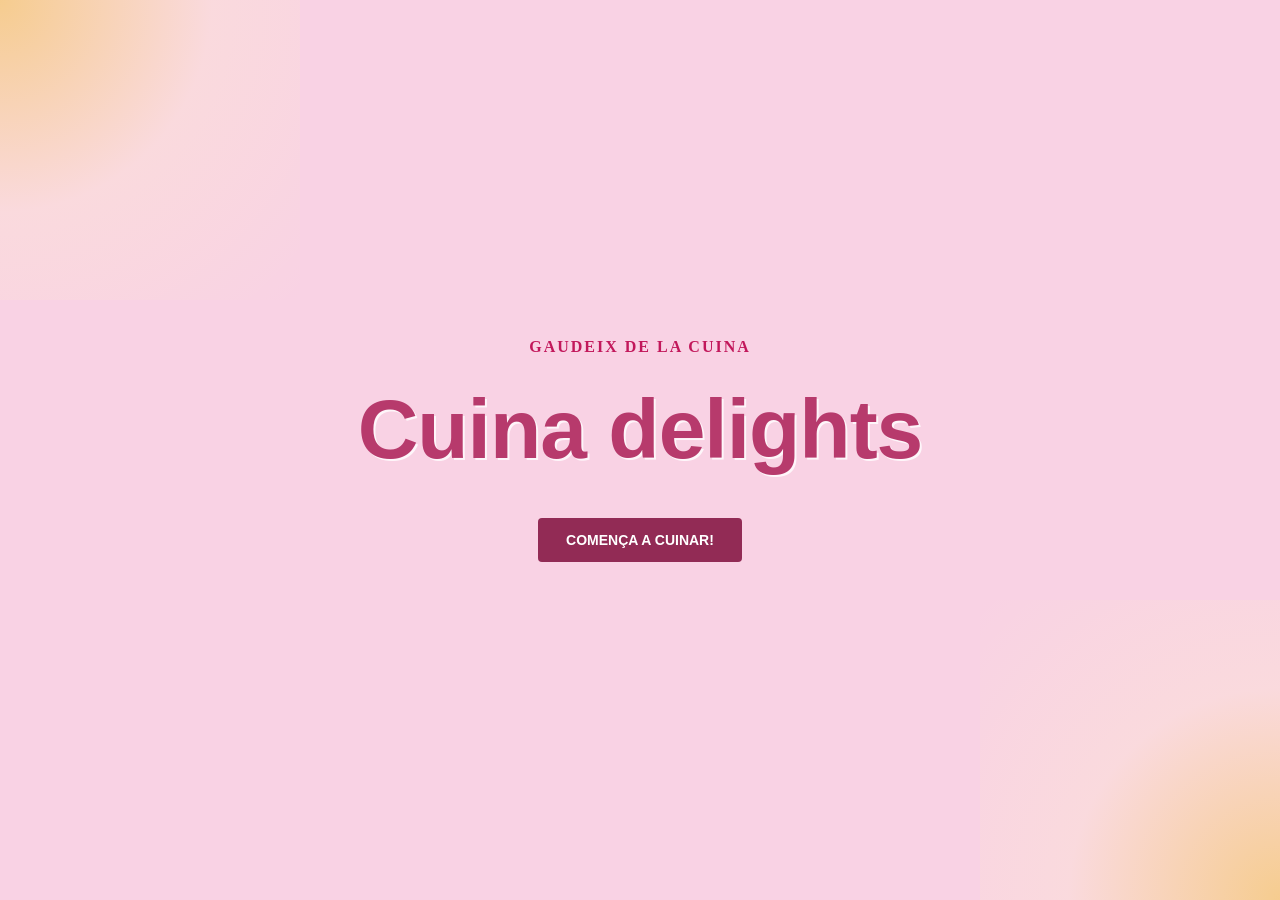
<file: codi/index.html>
<!DOCTYPE html>
<html lang="ca">
<head>
  <!-- Defineixo la configuració de caràcters per als accents en català -->
  <meta charset="UTF-8">
  <!-- Adapto la mida de la pantalla per a mòbils i ordinadors -->
  <meta name="viewport" content="width=device-width, initial-scale=1.0">
  <!-- Títol oficial de la meva pàgina web que es veu a la pestanya -->
  <title>Cuina delights</title>
  <!-- CORREGIT: Enllaçat del CSS amb el punt i la barra per evitar errors a GitHub Pages -->
  <link rel="stylesheet" href="./style.css">
</head>
<body>

  <!-- Pantalla de benvinguda de la aplicació amb les purpurines grogues i les galetes -->
  <header class="portada" id="pantalla-portada">
    <!-- Caixa per dibuixar la purpurina daurada superior esquerra -->
    <div class="purpurina-dalt"></div>
    <!-- Caixa per dibuixar la purpurina daurada inferior dreta -->
    <div class="purpurina-baix"></div>
    
    <!-- Caixa per col·locar el dibuixos de les galetes amb xocolata a baix -->
    <div class="galetes-decoratives"></div>

    <!-- Text superior secundari de la benvinguda de la portada -->
    <p class="subtitol">GAUDEIX DE LA CUINA</p>
    <!-- Títol principal arrodonit que imita la font More Sugar del Canva -->
    <h1 class="titol-principal-arrodonit">Cuina delights</h1>
    <!-- Botó rectangular de color vi fosc per començar l'animació -->
    <button class="boto-comencar-portada" id="btn-comencar">COMENÇA A CUINAR!</button>
  </header>

  <!-- Contingut de la web amagat inicialment per fer l'efecte d'aparició -->
  <main id="contingut-web" class="contenidor transicio-suau" style="display: none;">
    
    <!-- Secció superior dividida en dues columnes amb el text i la foto de la cuina -->
    <section class="seccio-superior">
      <!-- Columna esquerra per col·locar el text de la introducció -->
      <div class="columna-text">
        <h2>Per què hauries de començar a cuinar?</h2>
        <p>La cuina és un art que combina la creativitat i la passió. Explorar noves receptes i tècniques culinàries no només enriqueix els nostres paladars, si no que també crea moments memorables amb els nostres éssers estimats. Des de la preparació de menjars simples fins a l'elaboració d'exquisideses, cada step a la cuina és una oportunitat per aprendre i gaudir. Amb inspiració i una mica de pràctica, podràs convertir-te en el xef dels teus somnis!</p>
      </div>
      <!-- Columna dreta buida que agafarà la foto de la cuina des del CSS -->
      <div class="columna-imatge-cuina"></div>
    </section>
<!-- Secció inferior principal que agrupa les targetes de botons i el carrusel d'imatges -->
<section class="seccio-inferior">
  
  <!-- Contenidor de l'esquerra que organitza les dues targetes verticalment, una sobre l'altra -->
  <div class="bloc-botons-esquerra">
    
    <!-- Primera targeta de color rosa dedicada a la secció de frases -->
    <div class="tarjeta-rosa">
      
      <!-- Títol de la primera targeta -->
      <h3>Frases inspiradores</h3>
      
      <!-- Text informatiu o descripció per a l'usuari -->
      <p>Si no tens inspiració, consulta aquest espai!</p>
      
      <!-- Botó d'acció amb classe de disseny i un identificador únic per al JavaScript -->
      <button class="boto-clica" id="btn-frases">Clica!</button>
      
    <!-- Tancament de la primera targeta rosa -->
    </div>

    <!-- Segona targeta de color rosa dedicada a la secció de receptes -->
    <div class="tarjeta-rosa">
      
      <!-- Títol de la segona targeta -->
      <h3>Idees de receptes fàcils, ràpides i bones</h3>
      
      <!-- Text informatiu d'ajuda per a l'usuari -->
      <p>Si no saps què cuinar, consulta aquest espai!</p>
      
      <!-- Botó d'acció -->
      <button class="boto-clica" id="btn-receptes">Clica!</button>
      
    <!-- Tancament de la segona targeta rosa -->
    </div>
    
  <!-- Tancament del contenidor del bloc esquerre -->
  </div>


      <!-- Bloc de la dreta per al carrusel d'imatges amb els seus botons de navegació -->
      <div class="bloc-carrusel-dreta">
        <!-- Botó per tornar a la imatge anterior -->
        <button class="boto-carrusel prev" id="btn-prev">❮</button>
        
        <!-- Finestra de retall que amaga les fotos que queden fora de la vista -->
        <div class="carrusel-contenidor">
          <!-- Tira horitzontal que conté totes les fotos del carrusel -->
          <div class="carrusel-diapositives" id="carrusel-slides">
            <!-- Quatre imatges de fons definides per CSS, netes de text per no tapar res -->
            <div class="slide bg-1"></div>
            <div class="slide bg-2"></div>
            <div class="slide bg-3"></div>
            <div class="slide bg-4"></div>
          </div>
        </div>
        
        <!-- Botó per passar a la següent imatge -->
        <button class="boto-carrusel next" id="btn-next">❯</button>
      </div>
    </section>

    <!-- Zona oculta que es mostrarà en clicar el botó de frases -->
    <section id="seccio-frases-desplegable" class="bloc-frases-intern transicio-frases" style="display: none;">
      
      <!-- Introducció i text motivacional del desplegable -->
      <div class="esquerra-frases">
        <h2>Frases inspiradores</h2>
        <p>Si penses que cuinar no serveix de res o ja no tens ganes, llegeix aquestes frases a veure si la teva ment canvia!</p>
      </div>
      
      <!-- Llista de cites cèlebres dels cuiners -->
      <div class="dreta-frases">
        <!-- Frase 1: Thomas Keller -->
        <div class="bloc-frase"><p class="frase">"Una recepta no té ànima. És el cuiner qui ha de donar ànima a la recepta."</p><p class="autor">Thomas Keller</p></div>
        
        <!-- Frase 2: Alain Ducasse -->
        <div class="bloc-frase"><p class="frase">"No es tracta només de cuinar, es tracta de donar felicitat."</p><p class="autor">Alain Ducasse</p></div>
        
        <!-- Frase 3: Paul Bocuse -->
        <div class="bloc-frase"><p class="frase">"No és una bona cuina si no està feta d'amistat per a la persona a cui està destinada."</p><p class="autor">Paul Bocuse</p></div>
        
        <!-- Frase 4: José Andrés -->
        <div class="bloc-frase"><p class="frase">"La cuina és un llenguatge universal que ens connecta a tothom."</p><p class="autor">José Andrés</p></div>
      </div>
    </section>

    <!-- Peu de pàgina amb el missatge de comiat del lloc web -->
    <footer class="peu">
      <h2>No deixis de cuinar!</h2>
      <p>Consulta aquesta web cada cop que ho necessitis!</p>
    </footer>
  <!-- Tancament de l'etiqueta principal que lliga tot el contingut de la pàgina -->
  </main>

  <!-- Botó rodó flotant a la cantonada per obrir o tancar el xatbot -->
  <button id="chat-toggle" class="transicio-suau" style="display: none;">💬</button>

  <!-- Finestra emergent del xatbot que conté tota la interfície de conversa -->
  <div id="chatbot-widget" style="display:none;">
    
    <!-- Barra superior amb el nom del bot per identificar l'assistent -->
    <div id="chat-header">Cookbot</div>
    
    <!-- Historial de la conversa on apareixerà la salutació i les respostes -->
    <div id="chat-body">
      <!-- Missatge inicial de benvinguda de l'assistent virtual -->
      <div class="message bot">Hola! Sóc en Cookbot, sé molt de cuina i puc resoldre els teus dubtes!</div>
    </div>
    
    <!-- Zona inferior amb el quadre de text i el botó per enviar el missatge -->
    <div id="chat-input">
      <!-- Camp on l'usuari escriu la seva consulta o dubte culinari -->
      <input type="text" id="user-input" placeholder="Escriu una pregunta..." />
      
      <!-- Botó d'enviament que activa la funció de JavaScript en fer-hi clic -->
      <button onclick="enviaMissatge()" id="btn-enviar">📨</button>
    </div>
  </div>


  <!-- Enllaçat del script funcional amb el punt i la barra per evitar errors -->
  <script src="./script.js"></script>
</body>
</html>
</file>
<file: codi/style.css>
/* Resetejo tots els marges per defecte del navegador per evitar desplaçaments */
* {
  margin: 0;
  padding: 0;
  box-sizing: border-box;
}

/* Defineixo un moviment de scroll vertical molt fluid per a la pantalla */
html {
  scroll-behavior: smooth;
}

/* Trio el lila rosa pastís exacte com a fons de tota la meva aplicació */
body {
  background-color: #fbcce1;
  color: #880e4f;
}

/* Creo l'animació d'entrada perquè el contingut web es destapi de forma suau */
.transicio-suau {
  animation: efecteAparicio 0.8s ease-out forwards;
}

/* Determino els passos de l'animació amb opacitat i pujada vertical */
@keyframes efecteAparicio {
  from { opacity: 0; transform: translateY(20px); }
  to { opacity: 1; transform: translateY(0); }
}

/* Creo la classe d'animació per al bloc desplegable de les frases de cuina */
.transicio-frases {
  animation: efecteDesplegar 0.6s ease-out forwards;
}

/* Defineixo la pujada gradual de les frases quan l'usuari fa el clic */
@keyframes efecteDesplegar {
  from { opacity: 0; transform: translateY(15px); }
  to { opacity: 1; transform: translateY(0); }
}
/* Maqueto la primera pantalla amb el fons rosa de la meva portada de Canva */
.portada {
  /* Posa el color rosa clar de fons que vas triar a Canva */
  background-color: #f9d2e4;
  /* Força que la portada ocupi, com a mínim, tota la pantalla de l'usuari */
  min-height: 100vh; 
  /* Activa la caixa flexible per poder alinear fàcilment tot el contingut de dins */
  display: flex;
  /* Organitza els elements un a sota de l'altre, en vertical, com una columna */
  flex-direction: column;  
  /* Centra els elements verticalment dins d'aquesta gran pantalla */
  justify-content: center;  
  /* Centra els elements horitzontalment d'esquerra a dreta */
  align-items: center;  
  /* Assegura que tots els textos de dins quedin ben centrats */
  text-align: center;  
  /* Deixa un espai de seguretat als costats per no tocar les vores de la pantalla */
  padding: 20px;  
  /* Crea un punt de referència per si vols col·locar elements flotants a sobre */
  position: relative;  
  /* Amaga qualsevol cosa que sobresurti d'aquesta secció per evitar barres de desplaçament */
  overflow: hidden;
}

/* Dibuixo l'efecte de la purpurina groga superior esquerra a la portada */
.purpurina-dalt {
  /* Fa que el bloc suri lliurement per col·locar-lo exactament on vulguis */
  position: absolute;
  /* L'enganxa completament a la vora superior de la portada */
  top: 0;  
  /* L'enganxa completament a la vora esquerra de la portada */
  left: 0;  
  /* Defineix l'amplada de la taca de purpurina */
  width: 300px;  
  /* Defineix l'alçada de la taca de purpurina */
  height: 300px;  
  /* Crea un degradat circular que neix a la cantonada i es va descolorint cap enfora */
  background: radial-gradient(circle at top left, rgba(241,196,15,0.4) 0%, rgba(254,249,195,0.2) 50%, transparent 100%);  
  /* El posa en una capa per sobre del fons, però per sota dels textos importants */
  z-index: 1;
}


/* Dibuixo l'efecte de la purpurina groga inferior dreta a la portada */
.purpurina-baix {
  position: absolute;
  bottom: 0;
  right: 0;
  width: 300px;
  height: 300px;
  background: radial-gradient(circle at bottom right, rgba(241,196,15,0.4) 0%, rgba(254,249,195,0.2) 50%, transparent 100%);
  z-index: 1;
}

/* Dono estil i espai al subtitol de dalt de la benvinguda */
.subtitol {
  /* Defineix la mida de la lletra del subtítol */
  font-size: 16px;
  /* Fa que el text surti en negreta */
  font-weight: bold;
  /* Separa una mica les lletres entre si per estilisme */
  letter-spacing: 2px;
  /* Posa un color rosa fosc intens per contrastar amb el fons */
  color: #c2185b;
  /* Deixa un espai per sota abans de la següent etiqueta */
  margin-bottom: 25px;
  /* El posa a la capa 2 per assegurar que es vegi per sobre de la purpurina */
  z-index: 2;
}
/* Calco la lletra de More Sugar de Canva: supergruixuda i arrodonida */
.titol-principal-arrodonit {
  /* Busca tipografies arrodonides que vinguin instal·lades per defecte */
  font-family: "Comic Sans MS", "Arial Rounded MT Bold", sans-serif;
  /* Fa la lletra del títol molt gran per cridar l'atenció */
  font-size: 84px;
  /* El gruix màxim per imitar l'estil gruixut de Canva */
  font-weight: 900;
  /* Un to de rosa fúcsia potent per al text del títol */
  color: #b73a6c;
  /* Espai de seguretat a sota per separar-lo de la resta d'elements */
  margin-bottom: 40px;
  /* Es manté a la mateixa capa superior que el subtítol */
  z-index: 2;
  /* Junta una mica les lletres per fer el títol més compacte */
  letter-spacing: -1px;
  /* Crea una ombra blanca neta per darrere que fa un efecte de relleu */
  text-shadow: 2px 2px 0px rgba(255, 255, 255, 0.8);
}


/* Botó rectangular de color lila fosc que coincideix exactament amb l'HTML */
.boto-comencar-portada {
  /* Posa el color lila fosc de fons per al botó */
  background-color: #922b55;
  /* Fa que el text de dins del botó sigui blanc */
  color: white;
  /* Defineix l'espai interior: 14 píxels a dalt/a sota i 28 als costats */
  padding: 14px 28px;
  /* Treu la vora grisa que els botons porten per defecte */
  border: none;
  /* Arrodoneix una mica les cantonades del botó */
  border-radius: 4px;
  /* Fa que el text de dins es vegi en negreta */
  font-weight: bold;
  /* Defineix la mida de la lletra del botó */
  font-size: 14px;
  /* Canvia el punter del ratolí per una mà quan et passes per sobre */
  cursor: pointer;
  /* El manté a la capa superior per sobre dels elements decoratius */
  z-index: 2;
  /* Fa que qualsevol moviment o canvi visual es vegi suau i fluid */
  transition: transform 0.3s ease;
}


/* Faig que el botó de començar s'agrandi una mica en passar el ratolí */
.boto-comencar-portada:hover {
  transform: scale(1.1);
}

/* Defineixo les mides generals del contenidor principal de la web */
.contenidor {
  max-width: 1000px;
  margin: 0 auto;
  padding: 40px 20px;
}

/* Creo la secció superior organitzada en format de dues columnes horitzontals */
.seccio-superior {
  display: flex;
  gap: 30px;
  margin-bottom: 40px;
  align-items: center;
}

/* Assigno la meitat de l'espai a la columna del text introductori */
.columna-text {
  width: 50%;
}

/* Dono estil al títol de color lila fosc de la introducció */
.columna-text h2 {
  font-size: 28px;
  color: #880e4f;
  margin-bottom: 15px;
}

/* Ajusto l'alçada de l'interlineat per llegir millor el text */
.columna-text p {
  line-height: 1.6;
  font-size: 15px;
}
/* Foto de la cuina maca adaptada per contenir-se sencera sense cap tall */
.columna-imatge-cuina {
  /* Fa que aquest bloc ocupi exactament la meitat de l'amplada de la pantalla */
  width: 50%;
  /* Fixa l'alçada del contenidor de la foto en 350 píxels */
  height: 350px;
  /* Carrega la imatge des de la teva carpeta local del projecte */
  background-image: url('imatges/image1.png');
  /* Evita que la foto es retalli o s'aixafi de mala manera */
  background-size: contain;
  /* Impedeix que la imatge es dupliqui si sobra espai al voltant */
  background-repeat: no-repeat;
  /* Centra la fotografia horitzontalment i vertical dins del seu espai */
  background-position: center;
  /* Arrodoneix una mica les quatre cantonades de la foto per fer-la més suau */
  border-radius: 10px;
}

/* Torno a enllaçar els mòduls de baix en format horitzontal de dues columnes */
.seccio-inferior {
  display: flex;
  gap: 30px;
  margin-bottom: 40px;
  align-items: center;
}

/* Organitzo la columna de l'esquerra per apilar les dues targetes de botons */
.bloc-botons-esquerra {
  width: 45%;
  display: flex;
  flex-direction: column;
  gap: 20px;
}

/* Configuro les caixes dels botons amb l'estil rosa fosc de Canva */
.tarjeta-rosa {
  background-color: #f794b4;
  padding: 25px;
  border-radius: 15px;
  text-align: center;
  color: white;
}

/* Dono estil als títols interiors de cada targeta de botó */
.tarjeta-rosa h3 {
  font-size: 22px;
  margin-bottom: 10px;
}

/* Ajusto la mida dels textos informatius de sota dels botons */
.tarjeta-rosa p {
  font-size: 13px;
  margin-bottom: 15px;
  line-height: 1.4;
}

/* Maqueto els botons clica de color lila fosc i transició de tamany */
.boto-clica {
  /* Posa el to lila fosc intens com a color de fons del botó */
  background-color: #880e4f;
  /* Fa que el text de dins del botó sigui completament blanc */
  color: white;
  /* Treu la vora per defecte per deixar el disseny net */
  border: none;
  /* Defineix l'espai interior: 12 píxels a dalt/a sota i 30 als costats */
  padding: 12px 30px;
  /* Arrodoneix les cantonades del botó amb un radi de 5 píxels */
  border-radius: 5px;
  /* Transforma el cursor en una mà en passar-hi el ratolí per sobre */
  cursor: pointer;
  /* Aplica un estil de lletra en negreta al text del botó */
  font-weight: bold;
  /* Fixa la mida de la lletra en 16 píxels */
  font-size: 16px;
  /* Suavitza el canvi de mida perquè l'animació no sigui brusca */
  transition: transform 0.3s ease;
}


/* Incremento la mida d'acció un 10% en passar el ratolí */
.boto-clica:hover {
  transform: scale(1.1);
}

/* Forço la mida horitzontal de la banda dreta per al carrusel culinari */
.bloc-carrusel-dreta {
  width: 55%;
  display: flex;
  align-items: center;
  gap: 10px;
}

/* Marc del carrusel dimensionat per encabir les fotos i evitar talls */
.carrusel-contenidor {
  flex: 1;
  height: 350px; /* Incrementat l'alçada perquè hi entrin les imatges senceres */
  overflow: hidden;
  border-radius: 15px;
  box-shadow: 0 4px 15px rgba(0,0,0,0.1);
  background-color: transparent;
}

/* Tira horitzontal llarga del carrusel adaptada per a les 4 imatges en línia */
.carrusel-diapositives {
  display: flex;
  width: 400%;
  height: 100%;
  transition: transform 0.5s ease-in-out;
}

/* Dono la mida sencera de la pantalla a cadascuna de les 4 diapositives */
.slide {
  width: 100%;
  height: 100%;
  background-repeat: no-repeat;
  background-position: center;
}

/* Propietat background-size contain a les 4 fotos perquè es vegin senceres de dalt a baix */
.bg-1 { background-image: url('imatges/image2.png'); background-size: contain; }
.bg-2 { background-image: url('imatges/image3.png'); background-size: contain; }
.bg-3 { background-image: url('imatges/image4.png'); background-size: contain; }
.bg-4 { background-image: url('imatges/image5.png'); background-size: contain; }

/* Fais més maques les fletxes de les línies del carrusel per moure les fotos */
.boto-carrusel {
  /* Treu el fons gris per defecte perquè la fletxa suri neta */
  background: none;
  /* Elimina la línia del contorn per deixar el disseny net */
  border: none;
  /* Fa que el símbol de la fletxa es vegi ben gran i clar */
  font-size: 28px;
  /* Posa el mateix color lila fosc que tenen els altres botons */
  color: #880e4f;
  /* Transforma el punter en una mà quan et poses a sobre per clicar */
  cursor: pointer;
  /* Fa que qualsevol moviment es vegi fluid i gens brusc */
  transition: transform 0.2s ease;
}


/* Incremento la mida de les fletxes en passar el ratolí */
.boto-carrusel:hover {
  transform: scale(1.2);
}
/* Organitzo la capsa de dins del desplegable on es veuran les frases */
.bloc-frases-intern {
  /* Activa el mode flex per posar la introducció i les frases costat a costat */
  display: flex;
  /* Deixa un espai de seguretat a sota abans de passar al següent element */
  margin-bottom: 40px;
  /* Arrodoneix les cantonades de tot el bloc sencer */
  border-radius: 15px;
  /* Retalla el contingut de dins perquè no sobresurti de les cantonades arrodonides */
  overflow: hidden;
}

/* Costat esquerre del desplegable amb el text d'introducció */
.esquerra-frases {
  /* Ocupa el 40% de l'amplada total del bloc */
  width: 40%;
  /* Posa un fons rosa cridaner per destacar la introducció */
  background-color: #ec407a;
  /* Fa que el text es vegi blanc per llegir-se bé */
  color: white;
  /* Deixa un coixí d'espai generós a tot el voltant de la lletra */
  padding: 30px;
  /* Activa flexbox per controlar la col·locació interna del text */
  display: flex;
  /* Ordena el títol i el paràgraf en vertical, un sobre de l'altre */
  flex-direction: column;
  /* Centra els textos verticalment dins del bloc rosa */
  justify-content: center;
}

/* Títol de la secció de frases */
.esquerra-frases h2 {
  /* Defineix una mida gran per al títol de la introducció */
  font-size: 28px;
  /* Separa el títol del paràgraf que té a sota */
  margin-bottom: 15px;
}

/* Paràgraf explicatiu de la introducció */
.esquerra-frases p {
  /* Mida de lletra estàndard i polida per al text llarg */
  font-size: 15px;
  /* Dona una mica de separació entre línies perquè es llegeixi millor */
  line-height: 1.5;
}

/* Costat dret on s'acumulen les citacions dels cuiners */
.dreta-frases {
  /* Es queda amb el 60% d'amplada restant del bloc */
  width: 60%;
  /* Un fons rosa molt claret i suau perquè no cansi la vista */
  background-color: #fff1f5;
  /* Espai de coixí a l'interior perquè les frases respiren */
  padding: 30px;
  /* Activa flexbox per ordenar la llista de frases */
  display: flex;
  /* Col·loca les frases una sota de l'altra en vertical */
  flex-direction: column;
  /* Centra tot el grup de frases verticalment */
  justify-content: center;
  /* Deixa una separació de 20 píxels fixa entre frase i frase */
  gap: 20px;
}

/* Cadascun dels blocs que conté una frase i el seu autor */
.bloc-frase {
  /* Dibuixa una línia de punts rosa clar a sota per separar les frases */
  border-bottom: 1px solid #f8bbd0;
  /* Espai a sota abans d'arribar a la línia divisòria */
  padding-bottom: 10px;
}

/* Truc per a l'última frase de la llista */
.bloc-frase:last-child {
  /* Treu la línia de sota a l'última frase per no repetir el contorn */
  border-bottom: none;
}

/* El text exacte de la citació */
.frase {
  /* Mida de lletra una mica més gran que la introducció */
  font-size: 16px;
  /* Text en negreta perquè destaqui la cita textualmente */
  font-weight: bold;
  /* Color lila fosc de la paleta per donar coherència visual */
  color: #880e4f;
  /* Separa la línia de la frase del nom de l'autor */
  margin-bottom: 5px;
}

/* El nom del xef que ha dit la frase */
.autor {
  /* Lletra més petita perquè quedi en segon pla */
  font-size: 12px;
  /* Un rosa una mica més viu per diferenciar-lo de la frase */
  color: #c2185b;
  /* Força que el nom de l'autor surti tot en MAJÚSCULES */
  text-transform: uppercase;
  /* Separa una mica les lletres del nom per a un estil més elegant */
  letter-spacing: 1px;
}


/* Dissenyo la franja del peu de tancament inferior de la pàgina */
.peu { text-align: center; padding-top: 20px; border-top: 2px dashed #f8bbd0; }

/* Dissenyo el botó flotant lila amb un cercle de punts com */
#chat-toggle {
  /* Fixa el botó a la pantalla perquè es quedi al seu lloc en fer scroll */
  position: fixed;
  /* El separa 25 píxels des de la vora inferior del navegador */
  bottom: 25px;
  /* El separa 25 píxels des de la vora dreta del navegador */
  right: 25px;
  /* Posa el color rosa-lila claret de fons per al botó */
  background-color: #ff99dd;
  /* Fa que l'emoticona o text de dins sigui de color lila fosc */
  color: #880e4f;
  /* Dibuixa la vora de punts o línies tallades en un to lila fosc */
  border: 3px dashed #700470;
  /* Arrodoneix les cantonades al màxim per transformar el botó en un cercle */
  border-radius: 50%;
  /* Defineix l'amplada de la rodona del botó */
  width: 75px;
  /* Defineix l'alçada de la rodona del botó */
  height: 75px;
  /* Fa que l'icona del text es vegi gran i clara al mig */
  font-size: 20px;
  /* Aplica un gruix de lletra en negreta a l'interior */
  font-weight: bold;
  /* Canvia el ratolí per una mà per indicar que es pot pitjar */
  cursor: pointer;
  /* El posa gairebé a la capa més alta de totes perquè res el tapi */
  z-index: 9998;
  /* Fa que el moviment o efecte visual es vegi suau i fluid */
  transition: transform 0.3s ease;
}


/* Augmento de mida la bafarada circular del xatbot al posar-hi el ratolí */
#chat-toggle:hover {
  transform: scale(1.1);
}

/* Quadre modular per allotjar la interfície de conversa lila del bot */
#chatbot-widget {
  /* Deixa la finestra clavada a la pantalla perquè no es mogui en fer scroll */
  position: fixed;
  /* La separa 20 píxels des del fons de la finestra */
  bottom: 20px;
  /* La separa 20 píxels des de la vora dreta de la pantalla */
  right: 20px;
  /* Fixa l'amplada de la caixa de xat en 300 píxels */
  width: 300px;
  /* Limita l'alçada màxima de la finestra perquè no tapi tota la pantalla */
  max-height: 400px;
  /* Posa un color lila molt claret i suau de fons */
  background-color: rgb(243, 224, 255);
  /* Dibuixa una línia fina de contorn amb el lila fosc de la teva paleta */
  border: 1px solid #700470;
  /* Arrodoneix les quatre cantonades de la finestra del xat */
  border-radius: 10px;
  /* Afegeix una ombra suau per darrere per donar sensació de relleu i profunditat */
  box-shadow: 0 4px 8px rgba(106, 5, 116, 0.2);
  /* Activa flexbox per ordenar la capçalera, els missatges i l'input a dins */
  display: flex;
  /* Col·loca els elements un a sota de l'altre en forma de columna */
  flex-direction: column;
  /* Retalla qualsevol contingut que sobresurti de les cantonades arrodonides */
  overflow: hidden;
  /* Canvia la tipografia del xat a una tipografia elegant amb serifa (Georgia) */
  font-family: Georgia, serif;
  /* Es posa a la capa més alta de totes perquè quedi per sobre de qualsevol element */
  z-index: 9999;
}

/* Barra superior del xat amb el nom del bot */
#chat-header {
  /* Posa un fons rosa cridaner per a la capçalera */
  background-color: #f777cc;
  /* Posa el text amb un lila claret de contrast */
  color: rgb(231, 185, 243);
  /* Deixa un espai de coixí de 10 píxels a l'interior de la barra */
  padding: 10px;
  /* Centra el nom del bot al mig de la barra */
  text-align: center;
  /* Fa que el text del títol surti en negreta */
  font-weight: bold;
}

/* Espai central de la finestra on van apareixent les bofes de text */
#chat-body {
  /* Fa que aquesta zona s'estiri per ocupar tot l'espai lliure central */
  flex: 1;
  /* Espai de seguretat als costats perquè els missatges no toquin les vores */
  padding: 10px;
  /* Activa una barra de desplaçament vertical automàtica si hi ha molts missatges */
  overflow-y: auto;
  /* Fixa la mida de la lletra de la conversa en 14 píxels */
  font-size: 14px;
}

/* Estil genèric per a qualsevol bloc de missatge de la llista */
.message {
  /* Deixa una mica de separació vertical entre missatge i missatge */
  margin: 5px 0;
}

/* Modificador per als missatges que escriu l'usuari */
.user {
  /* Desplaça el text cap a la dreta de la finestra */
  text-align: right;
  /* Posa les lletres de l'usuari amb un color fúcsia fosc */
  color: #8d1a87;
}

/* Modificador per als missatges que respon el Cookbot */
.bot {
  /* Desplaça el text cap a l'esquerra de la finestra */
  text-align: left;
  /* Posa les lletres del bot amb un color lila fosc potent */
  color: #5e1979;
}

/* Barra inferior que agrupa el quadre de text i el botó d'enviar */
#chat-input {
  /* Activa flexbox per posar l'input i el botó costat a costat */
  display: flex;
  /* Dibuixa una línia divisòria a sobre per separar-ho de la conversa */
  border-top: 1px solid #d3b0f3;
}

/* Camp de text on l'usuari escriu la seva pregunta */
#chat-input input {
  /* S'estira per ocupar tot l'espai que deixi lliure el botó d'enviar */
  flex: 1;
  /* Espai de coixí interior de 10 píxels perquè es pugui escriure còmodament */
  padding: 10px;
  /* Elimina el contorn gris per defecte de les caixes de text */
  border: none;
  /* Manté la mida de lletra de 14 píxels per anar a joc amb el xat */
  font-size: 14px;
}

/* Botó amb l'icona del sobre per llançar el missatge */
#chat-input button {
  /* Espai interior de 10 píxels a tot el voltant de l'emoticona */
  padding: 10px;
  /* Posa un fons lila intens que destaca al final de la barra */
  background-color: #ac2cd3;
  /* Fa que l'emoticona del sobre es vegi de color rosa clar */
  color: #ff99dd;
  /* Treu la vora grisa per defecte del botó */
  border: none;
  /* Transforma el cursor en una mà quan et tecleges a sobre per enviar */
  cursor: pointer;
}
</file>
